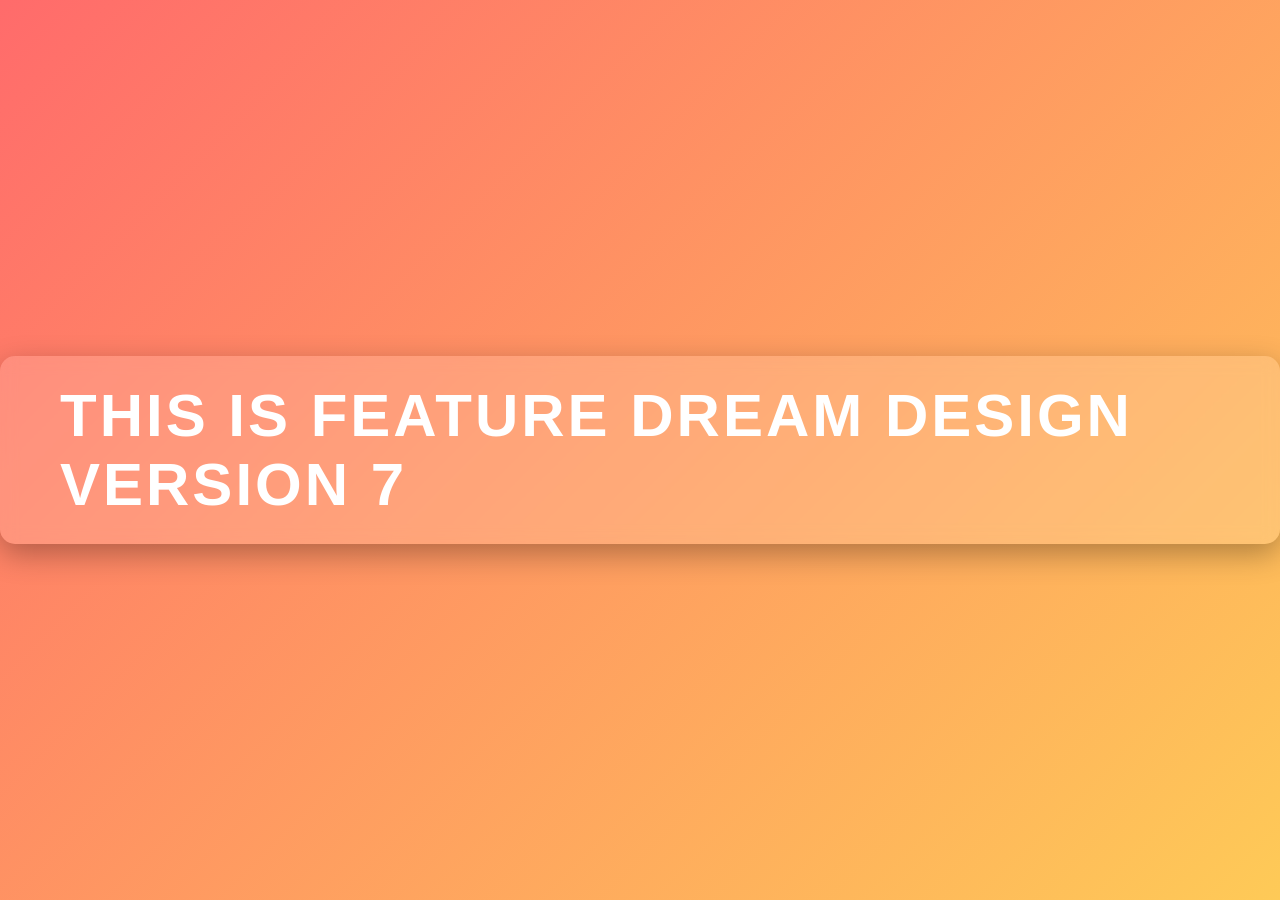
<file: index.html>
<!DOCTYPE html>
<html lang="en">
<head>
    <meta charset="UTF-8">
    <meta name="viewport" content="width=device-width, initial-scale=1.0">
    <title>GITHUB Learning </title>
     <link rel="stylesheet" href="style.css">

</head>
<body>
    <h1>This is Feature dream design version 7</h1>
</body>
</html>
</file>
<file: style.css>
/* Reset default margin */
*{
    margin: 0;
    padding: 0;
    box-sizing: border-box;
}

/* Full screen colorful background */
body{
    height: 100vh;
    display: flex;
    justify-content: center;
    align-items: center;

    /* Colorful Gradient */
    background: linear-gradient(
        135deg,
        #ff6b6b,
        #feca57,
        #48dbfb,
        #5f27cd,
        #10ac84
    );

    background-size: 400% 400%;
    animation: gradientMove 10s ease infinite;

    font-family: Arial, Helvetica, sans-serif;
}

/* Heading Design */
h1{
    color: white;
    font-size: 60px;
    text-transform: uppercase;
    letter-spacing: 3px;

    background: rgba(255,255,255,0.15);
    padding: 25px 60px;

    border-radius: 15px;
    backdrop-filter: blur(8px);

    box-shadow: 0 10px 30px rgba(0,0,0,0.3);

    transition: 0.4s ease;
}

/* Hover Effect */
h1:hover{
    transform: scale(1.08);
    background: rgba(255,255,255,0.25);
}

/* Animated Background */
@keyframes gradientMove{
    0%{
        background-position: 0% 50%;
    }
    50%{
        background-position: 100% 50%;
    }
    100%{
        background-position: 0% 50%;
    }
}
</file>
